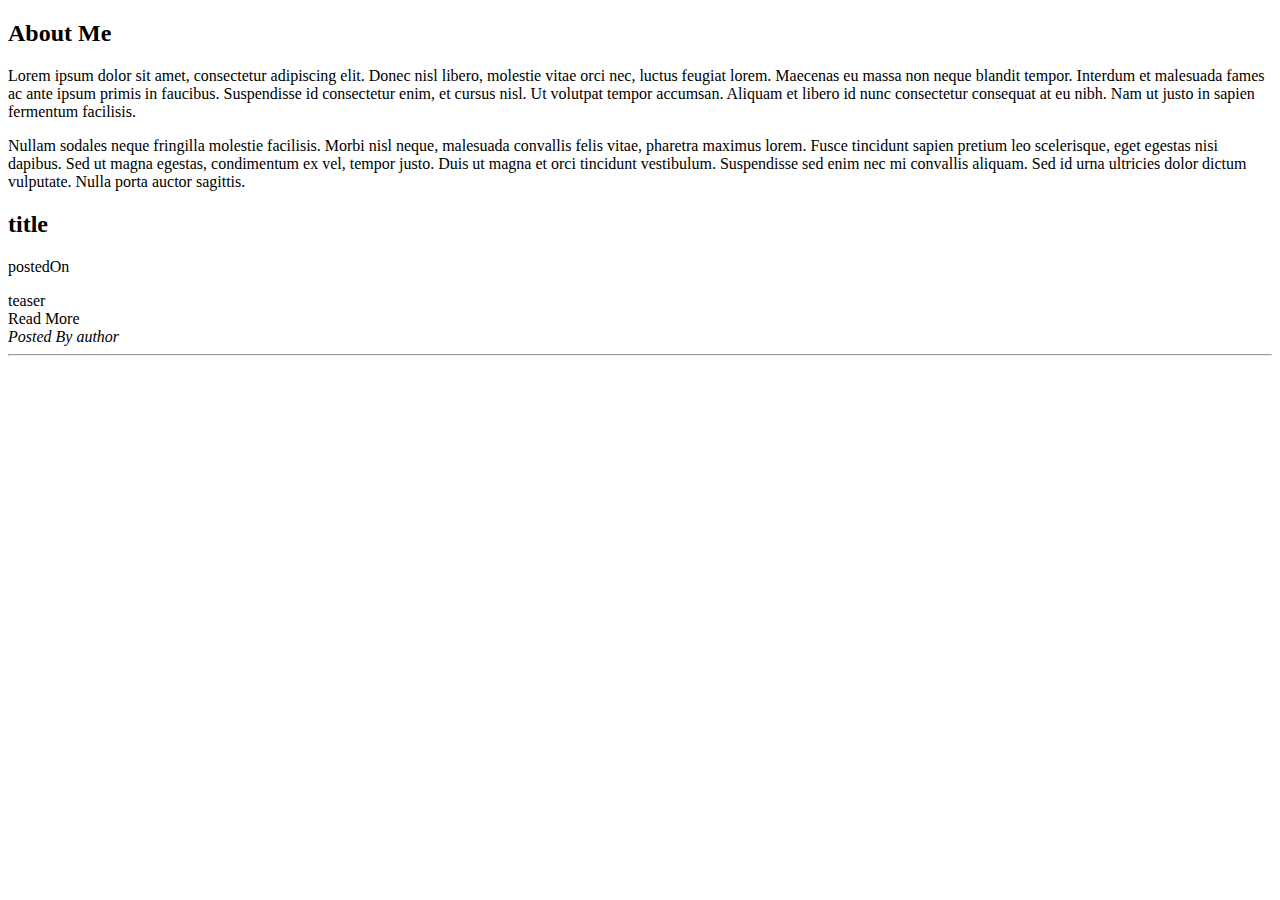
<file: springboot-data/blogrefactor/src/main/resources/templates/index.html>
<!DOCTYPE html>
<html lang="en"
	layout:decorator="layouts/main">
<head>
	<title>The Real Dan Vega - Home Page</title>
</head>
<body>
		
	<div layout:fragment="content">
		
		<h2>About Me</h2>
		<div class="row">
			<div class="col-md-12">
 				<p>Lorem ipsum dolor sit amet, consectetur adipiscing elit. Donec nisl libero, molestie vitae orci nec, luctus feugiat lorem. Maecenas eu massa non neque blandit tempor. Interdum et malesuada fames ac ante ipsum primis in faucibus. Suspendisse id consectetur enim, et cursus nisl. Ut volutpat tempor accumsan. Aliquam et libero id nunc consectetur consequat at eu nibh. Nam ut justo in sapien fermentum facilisis.</p>
				<p>Nullam sodales neque fringilla molestie facilisis. Morbi nisl neque, malesuada convallis felis vitae, pharetra maximus lorem. Fusce tincidunt sapien pretium leo scelerisque, eget egestas nisi dapibus. Sed ut magna egestas, condimentum ex vel, tempor justo. Duis ut magna et orci tincidunt vestibulum. Suspendisse sed enim nec mi convallis aliquam. Sed id urna ultricies dolor dictum vulputate. Nulla porta auctor sagittis.</p>
			</div>
		</div>
	    
	    <article>
			<header>
				<h2 th:text="${post.title}">title</h2>
				<p th:text="${#calendars.format(post.postedOn, 'M/dd/yyyy hh:mm:ss a')}">postedOn</p>
			</header>
			<section th:utext="${post.teaser}">
				teaser
			</section>
			<footer>
				<a th:href="|@{/posts/view/}${post.slug}|">Read More</a>
				<address>
					Posted By <a th:href="|mailto:${post.author.email}|"> <span th:text="|${post.author.firstName} ${post.author.lastName}|">author</span></a>
				</address>
			</footer>
			<hr/>
		</article>
		
	</div>
		
</body>
</html>
</file>
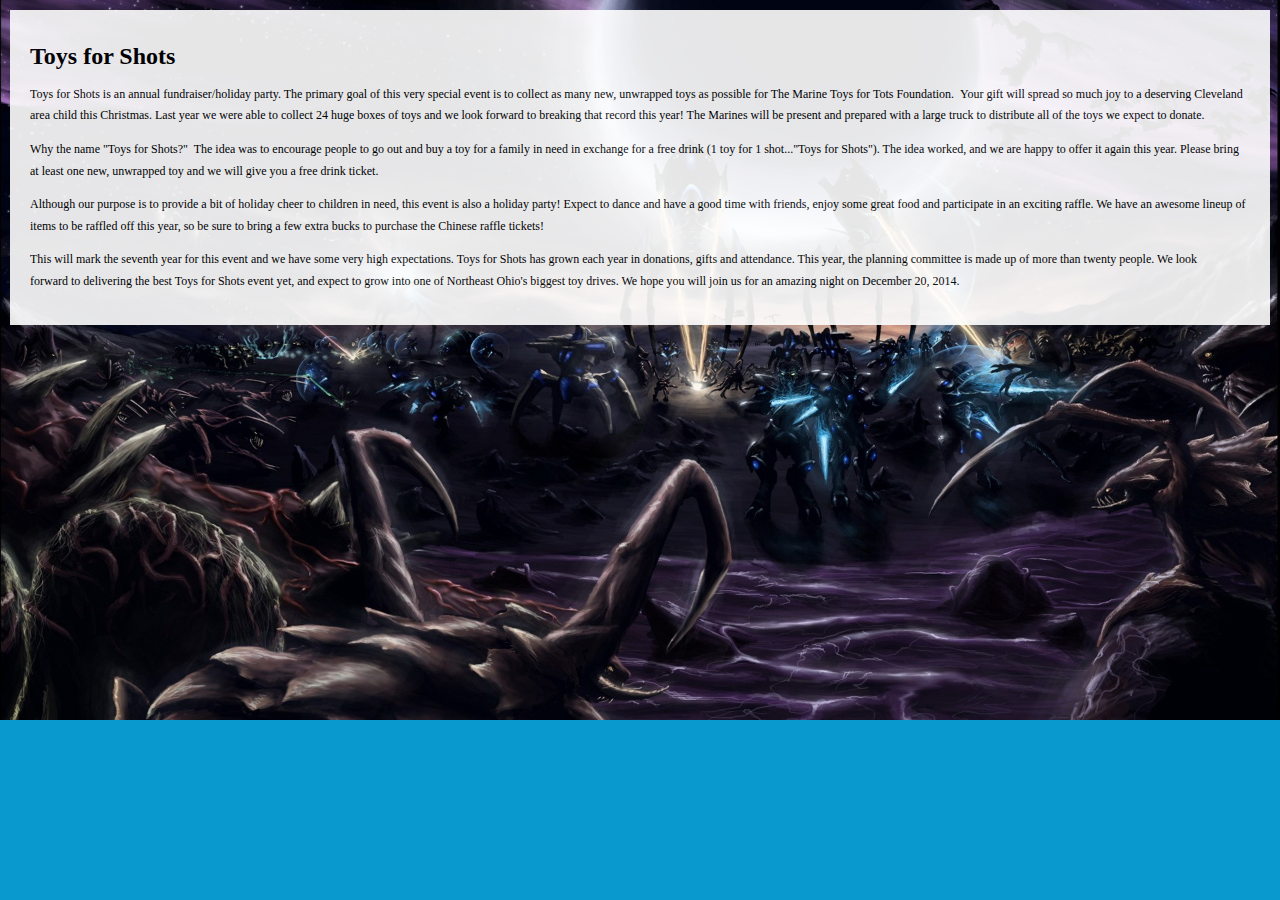
<file: springboot-mvc/static-content/src/main/resources/static/index.html>
<!doctype html>
<html>
<head>
    <title>Toys for Shots</title>

    <!-- CSS -->
    <link href="css/style.css" rel="stylesheet"/>

    <!-- JavaScript -->
    <script src="js/application.js" type="application/javascript"></script>

</head>
<body>

    <div class="intro">
        <h1>Toys for Shots</h1>

        <p>Toys for Shots is an annual fundraiser/holiday party. The primary goal&nbsp;of this very special event is to collect as many new, unwrapped toys as possible&nbsp;for The Marine&nbsp;Toys for Tots Foundation. &nbsp;Your gift&nbsp;will&nbsp;spread so much joy&nbsp;to a deserving Cleveland area child this Christmas. Last year we were able to collect 24 huge boxes of toys and we look forward to breaking that record this year! The Marines will be present and prepared with a large truck&nbsp;to distribute&nbsp;all of the toys we expect to donate.</p>
        <p>Why the name&nbsp;"Toys for Shots?"&nbsp; The idea was to&nbsp;encourage people&nbsp;to go out and buy a toy for a family in need in exchange for&nbsp;a free drink&nbsp;(1 toy for 1 shot..."Toys for Shots"). The idea worked, and we are happy to offer it again this year. Please bring at least one new, unwrapped toy and we will give you a free drink ticket.</p>
        <p>Although our purpose is to provide a bit of holiday cheer&nbsp;to children in need, this event is also a holiday party! Expect to dance and have a good time with friends,&nbsp;enjoy some&nbsp;great&nbsp;food and participate in an exciting&nbsp;raffle. We have an awesome lineup of items to be raffled off this year, so be sure to bring a few extra bucks to purchase the Chinese raffle tickets!</p>
        <p>This will mark the seventh year for this event and we have some very high expectations. Toys for Shots&nbsp;has grown each year in donations, gifts and attendance. This year, the planning committee is made up of more than twenty people. We look forward&nbsp;to&nbsp;delivering&nbsp;the best Toys for Shots event yet, and expect&nbsp;to grow into one of&nbsp;Northeast Ohio's biggest toy drives. We hope you will join us for an amazing night on December 20, 2014.</p>
    </div>

</body>
</html>
</file>
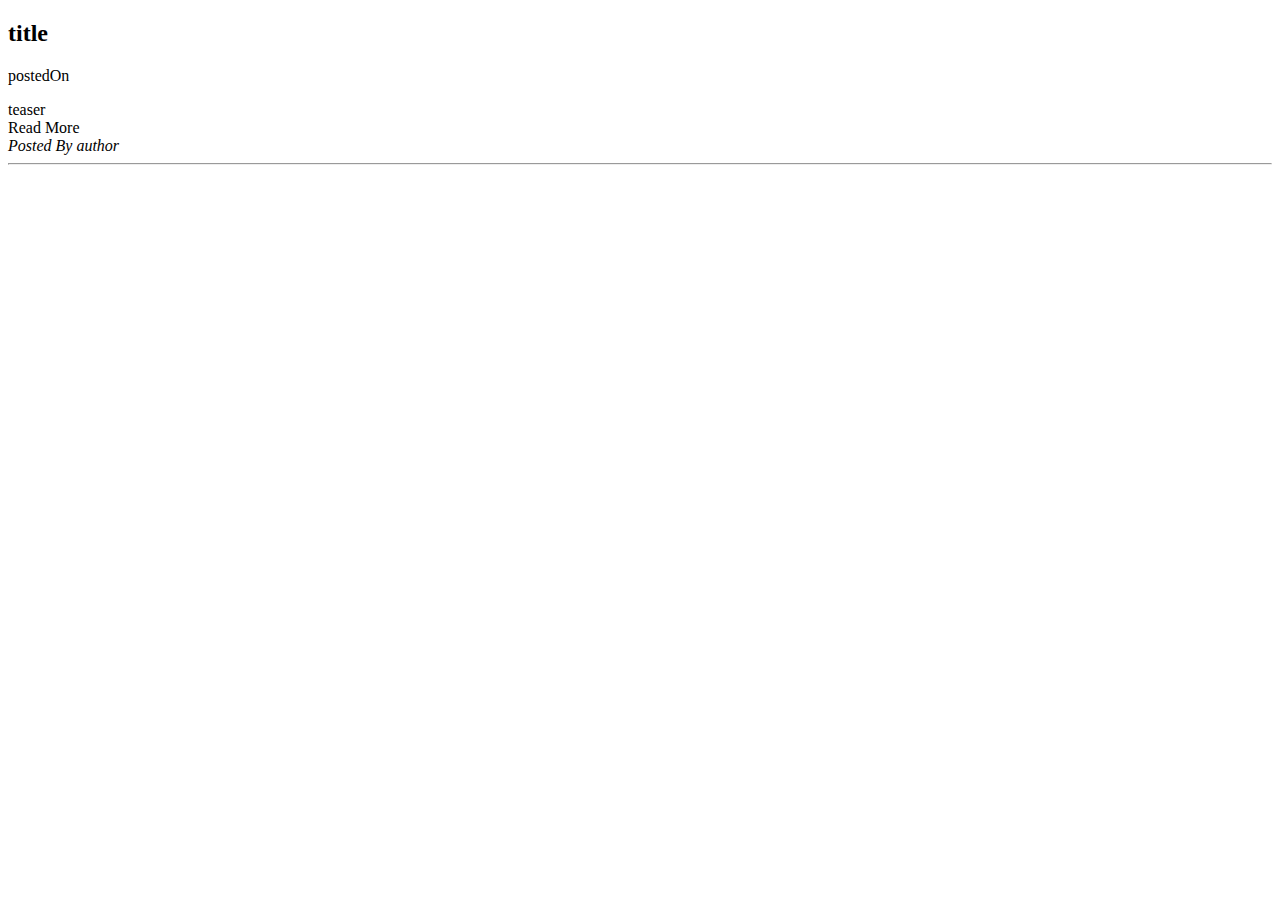
<file: springboot-data/blogrefactor/src/main/resources/templates/post/list.html>
<!DOCTYPE html>
<html lang="en"
	xmlns:th="http://www.thymeleaf.org"
	layout:decorator="layouts/main">
<head>
	<title>List Posts</title>
</head>
<body>
		
	<div layout:fragment="content">
	
	    <article th:each="post : ${posts}">
			<header>
				<h2 th:text="${post.title}">title</h2>
				<p th:text="${#calendars.format(post.postedOn,'M/dd/yyyy hh:mm:ss a')}">postedOn</p>
			</header>
			<section th:utext="${post.teaser}">
				teaser
			</section>
			<footer>
				<a th:href="|@{/posts/view/}${post.slug}|">Read More</a>
				<address>
					Posted By <a th:href="|mailto:${post.author.email}|"> <span th:text="|${post.author.firstName} ${post.author.lastName}|">author</span></a>
				</address>
			</footer>
			<hr/>
		</article>

	</div>
		
</body>
</html>
</file>
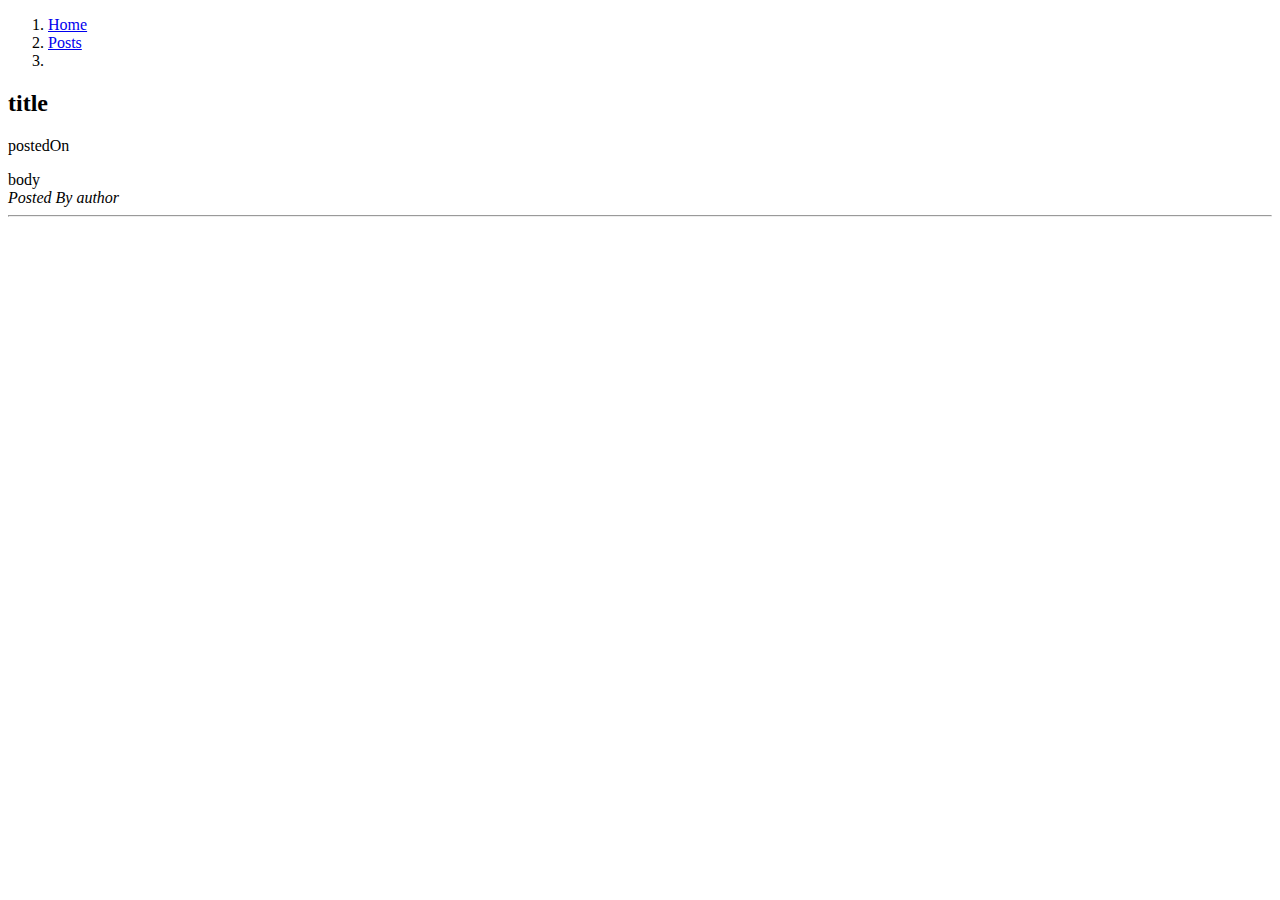
<file: springboot-data/blogrefactor/src/main/resources/templates/post/view.html>
<!DOCTYPE html>
<html lang="en"
	xmlns:th="http://www.thymeleaf.org"
	layout:decorator="layouts/main">
<head>
	<title th:text="|View Post - ${post.title}|">View Post</title>
</head>
<body>
		
	<div layout:fragment="content">
	
		<ol class="breadcrumb">
			<li><a href="/">Home</a></li>
			<li><a href="/posts/list">Posts</a></li>
			<li class="active" th:text="${post.title}"></li>
		</ol>
	
	    <article>
			<header>
				<h2 th:text="${post.title}">title</h2>
				<p th:text="${#calendars.format(post.postedOn,'M/dd/yyyy hh:mm a')}">postedOn</p>
			</header>
			<section th:utext="${post.body}">
				body
			</section>
			<footer>
				<address>
					Posted By <a th:href="|mailto:${post.author.email}|"> <span th:text="|${post.author.firstName} ${post.author.lastName}|">author</span></a>
				</address>
			</footer>
			<hr/>
		</article>

	</div>
		
</body>
</html>
</file>
<file: springboot-mvc/static-content/src/main/resources/static/css/style.css>
body{
    background: #0999ce url('../images/abc.jpg') no-repeat;
    background-size:100%;
    color:#000;
    font-size:12px;
    line-height:180%;
    margin:10px;
}

.intro {
    background-color: #fff;
    opacity: .9;
    padding:20px;
}
</file>
